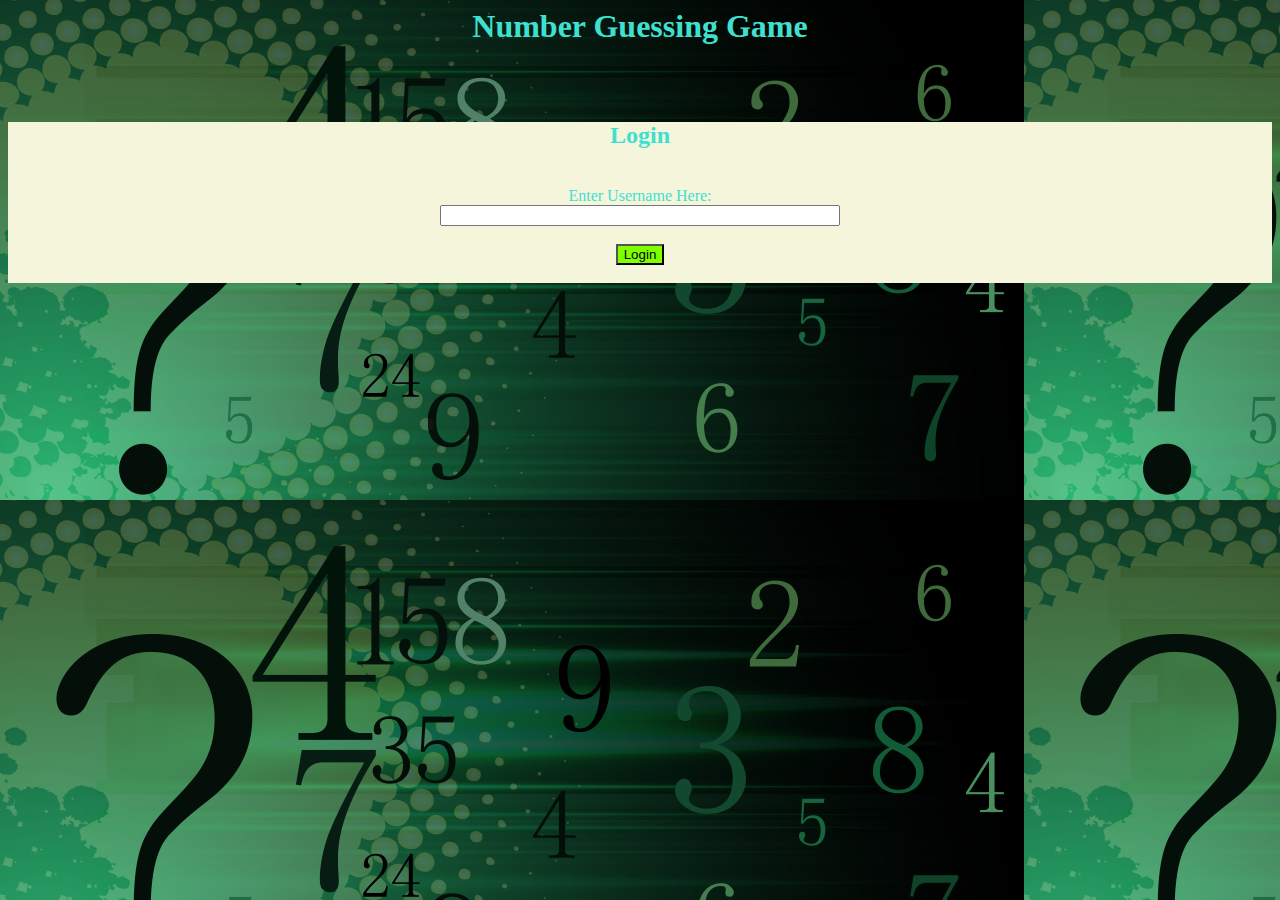
<file: index.html>
<html>
    <head>
        <title>Number Guessing Game</title>
        <link rel="stylesheet" href="style.css">
    </head>
    <body>
        <h1>Number Guessing Game</h1>
        <br>
        <br>
        <div>
            <h2>Login</h2>
            <br>
            <label>Enter Username Here:</label>
            <br>
            <input type="text" id="name" style="width: 400px;">
            <br>
            <br>
            <button onclick="nextPage()" style="background-color:chartreuse;">Login</button>
            <br>
            <br>
        </div>
            <script src="main.js"></script>
    </body>
</html>
</file>
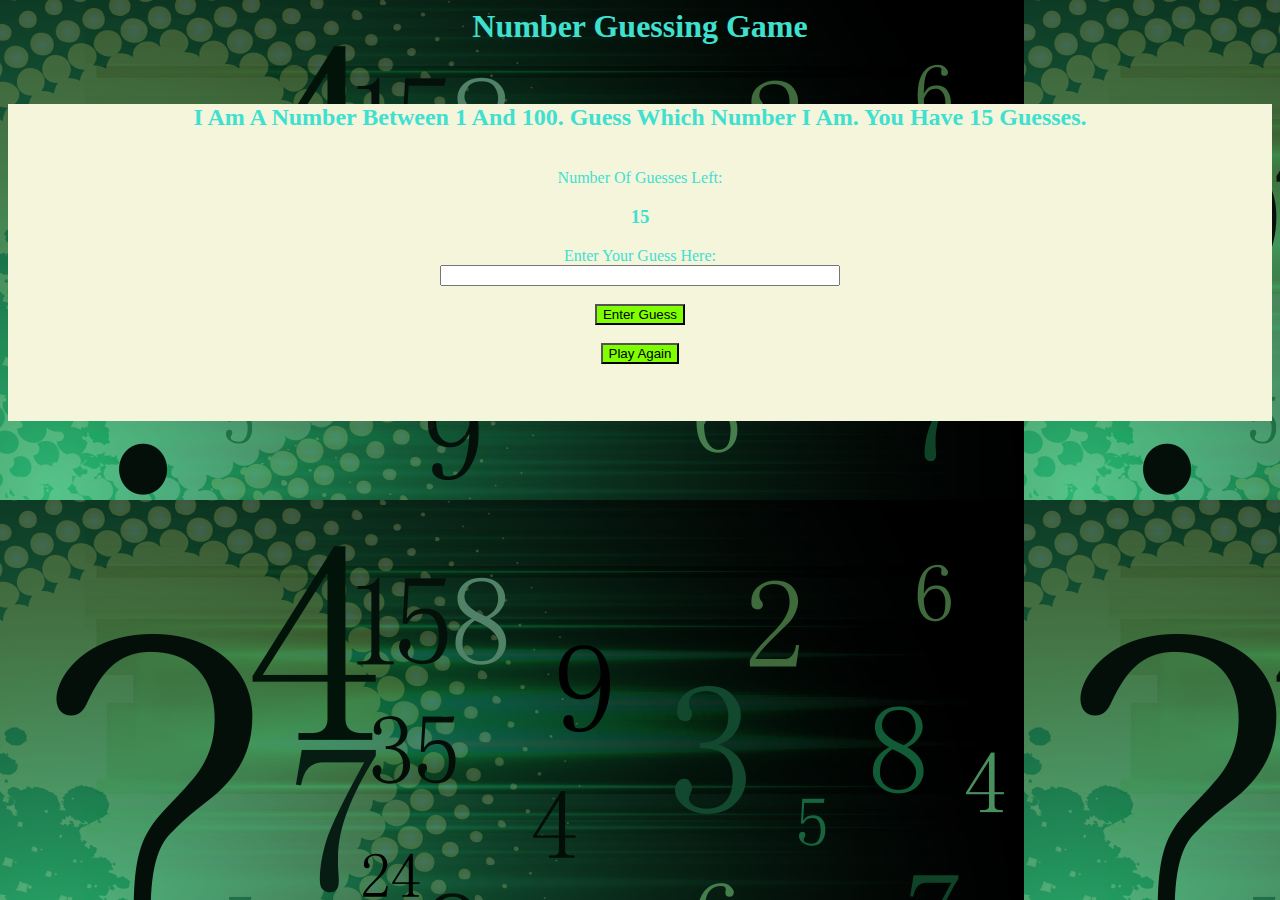
<file: primary.html>
<html>

<head>
    <title>Number Guessing Game</title>
    <link rel="stylesheet" href="style.css">
</head>

<body>
    <h1>Number Guessing Game</h1>
    <br>
    <div>
        <h2>I Am A Number Between 1 And 100. Guess Which Number I Am. You Have 15 Guesses.</h2>
        <br>
        <label>Number Of Guesses Left:</label>
        <br>
        <h3 id="nuofgu"></h3>
        <label>Enter Your Guess Here:</label>
        <br>
        <input type="number" id="guesser" style="width: 400px;">
        <br>
        <br>
        <button onclick="guess()" style="background-color:chartreuse;">Enter Guess</button>
        <br>
        <br>
        <button onclick="replay()" style="background-color:chartreuse;">Play Again</button>
        <br>
        <br>
        <h1 id="end"></h1>
        <br>
    </div>
    <script src="primary.js"></script>
</body>

</html>
</file>
<file: style.css>
body{
    background-image: url("guess.png");
    color:turquoise;
    text-align: center;
}

div{
    background-color: beige;
}
</file>
